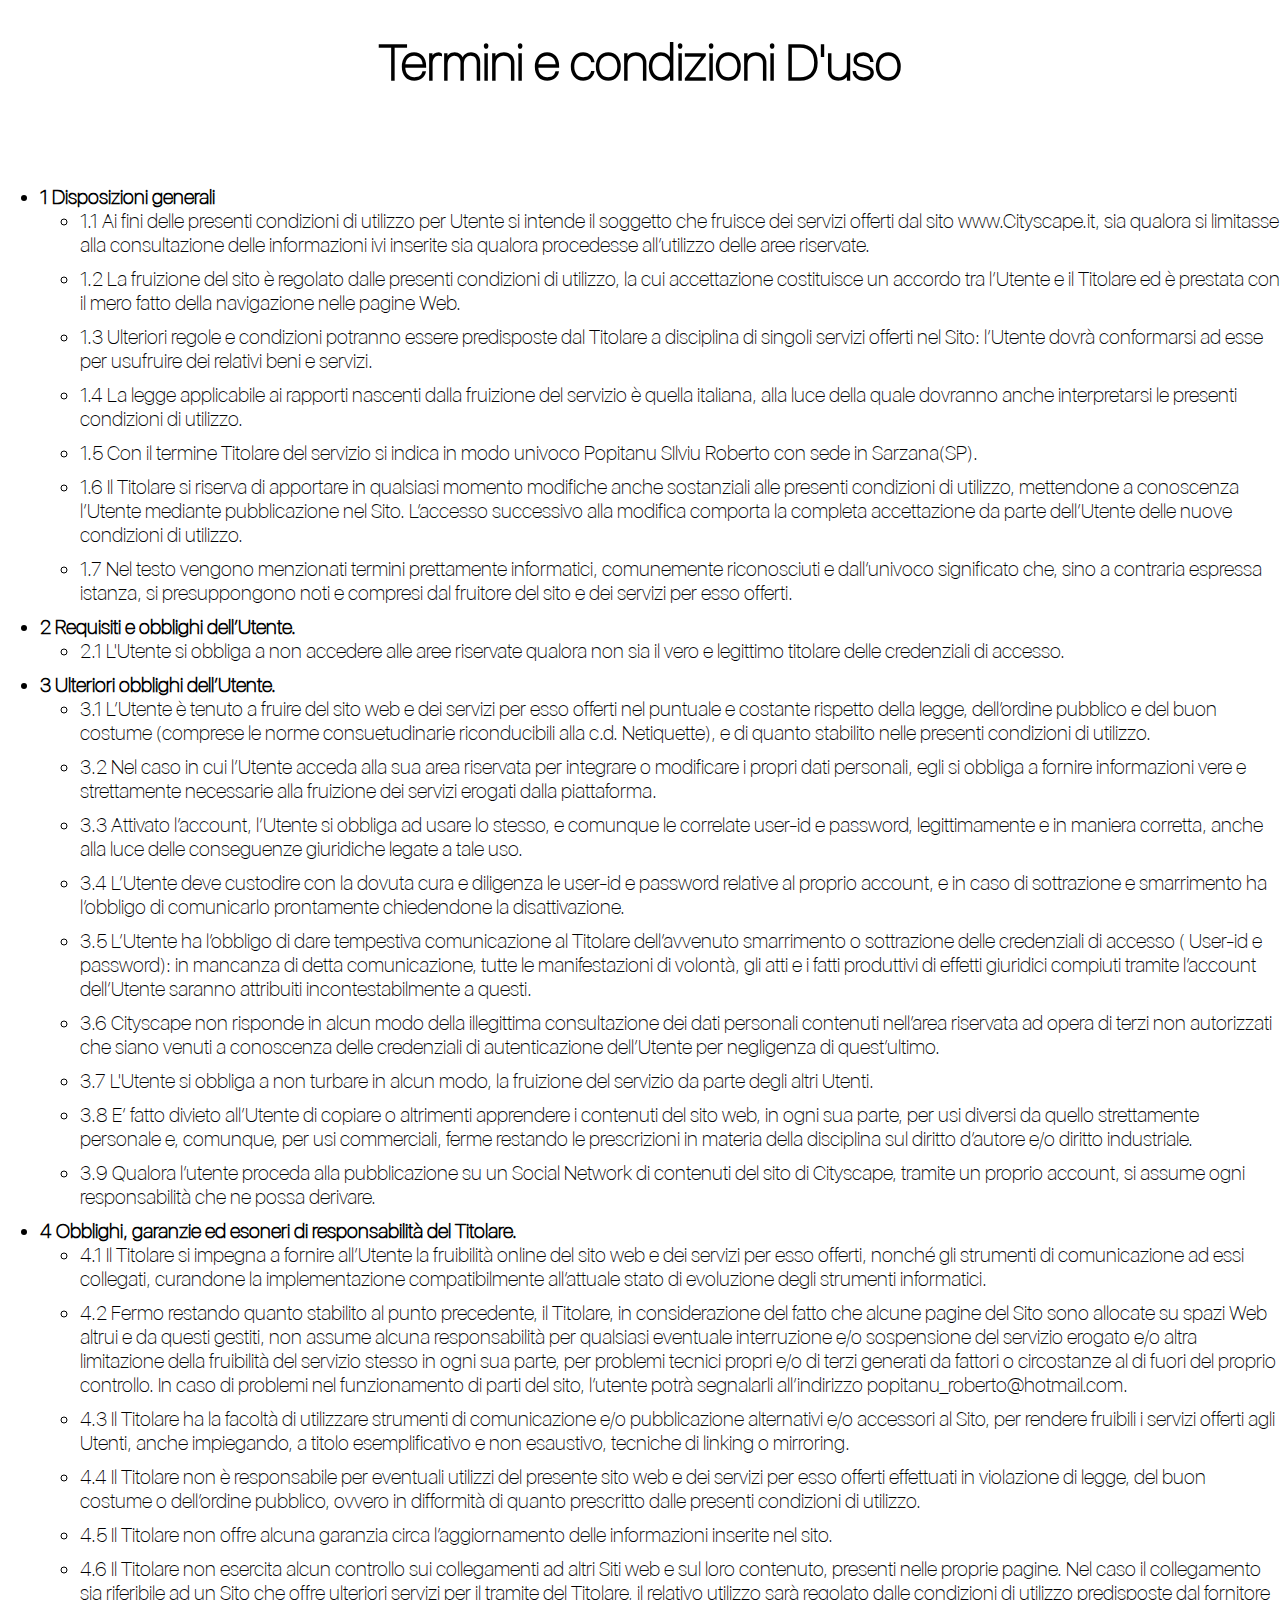
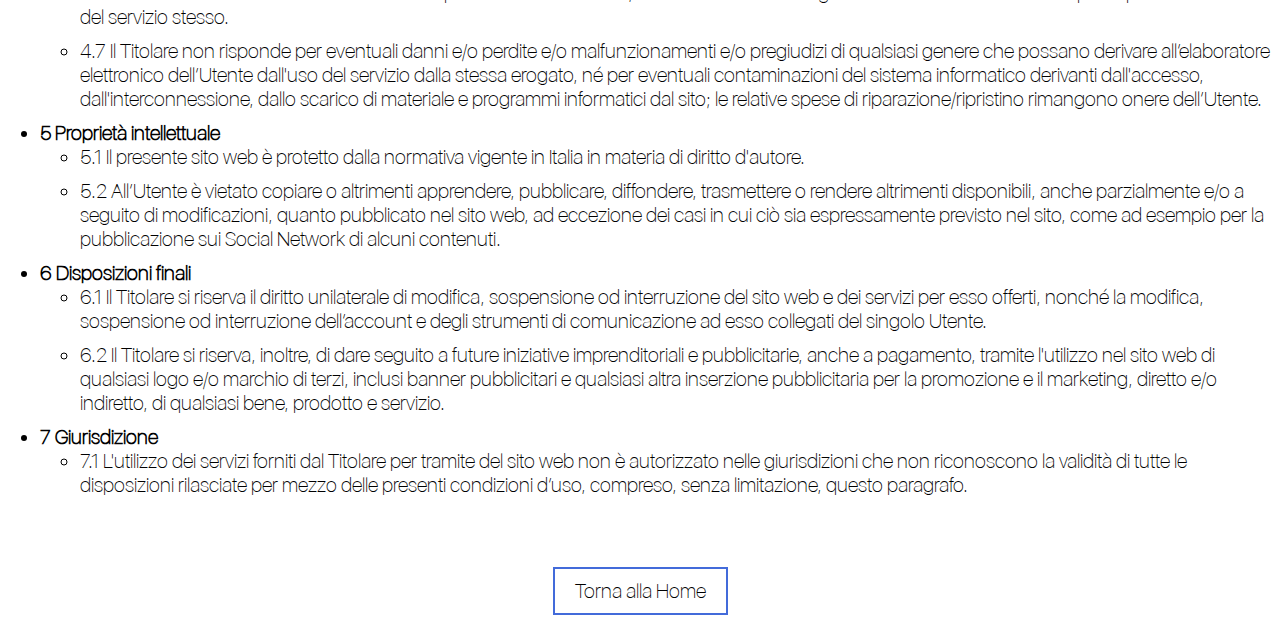
<file: html/condizioniUso.html>
<!DOCTYPE <!DOCTYPE html>
<html>
<head>
    <meta charset="utf-8" />
    <title>Termini e Condizioni d'uso</title>
    <meta name="viewport" content="width=device-width, initial-scale=1">
    <link rel="stylesheet" type="text/css"  href="/css/index.css" />
</head>
<body style="font-size: 20px;">
    <header>
        <h1 style="font-size: 50px; text-align: center; display: block"> Termini e condizioni D'uso </h1>
    </header>
    <p>
        <ol style="list-style-type: disc;" class="listaOrdinata">
            <li>
                <b>1    Disposizioni generali</b>
                <ol style="list-style-type: circle;">
                    <li>
                        1.1    Ai fini delle presenti condizioni di utilizzo per Utente si intende il soggetto che fruisce dei servizi offerti dal sito www.Cityscape.it, sia qualora si limitasse alla consultazione delle informazioni ivi inserite  sia qualora procedesse all’utilizzo delle aree riservate.
                    </li>
                    <li>
                        1.2    La fruizione del sito è regolato dalle presenti condizioni di utilizzo, la cui accettazione costituisce un accordo tra l’Utente e il Titolare ed è prestata con il mero fatto della navigazione nelle pagine Web.
                    </li>
                    <li>
                        1.3    Ulteriori regole e condizioni potranno essere predisposte dal Titolare a disciplina di singoli servizi offerti nel Sito: l’Utente dovrà conformarsi ad esse per usufruire dei relativi beni e servizi.
                    </li>
                    <li>
                        1.4    La legge applicabile ai rapporti nascenti dalla fruizione del servizio è quella italiana, alla luce della quale dovranno anche interpretarsi le presenti condizioni di utilizzo.
                    </li>
                    <li>
                        1.5    Con il termine Titolare del servizio si indica in modo univoco Popitanu SIlviu Roberto con sede in Sarzana(SP).
                    </li>
                    <li>
                        1.6    Il Titolare si riserva di apportare in qualsiasi momento modifiche anche sostanziali alle presenti condizioni di utilizzo, mettendone a conoscenza l’Utente mediante pubblicazione nel Sito. L’accesso successivo alla modifica comporta la completa accettazione da parte dell’Utente delle nuove condizioni di utilizzo.
                    </li>
                    <li>
                        1.7     Nel testo vengono menzionati termini prettamente informatici, comunemente riconosciuti e dall’univoco significato che, sino a contraria espressa istanza, si presuppongono noti e compresi dal fruitore del sito e dei servizi per esso offerti.
                    </li>
                </ol>
            </li>
            <li>
                <b>2    Requisiti e obblighi dell’Utente.</b>
                <ol style="list-style-type: circle;">
                    <li>
                        2.1    L'Utente si obbliga a non accedere alle aree riservate qualora non sia il vero e legittimo titolare delle credenziali di accesso.
                    </li>
                </ol>
            </li>
            <li>
                <b>3    Ulteriori obblighi dell’Utente.</b>
                <ol style="list-style-type: circle;">
                    <li>
                        3.1  L’Utente è tenuto a fruire del sito web e dei servizi per esso offerti nel puntuale e costante rispetto della legge, dell’ordine pubblico e del buon costume (comprese le norme consuetudinarie riconducibili alla c.d. Netiquette), e di quanto stabilito nelle presenti condizioni di utilizzo.
                    </li>
                    <li>
                        3.2  Nel caso in cui l’Utente acceda alla sua area riservata per integrare o modificare i propri dati personali, egli si obbliga a fornire informazioni vere e strettamente necessarie alla fruizione dei servizi erogati dalla piattaforma.
                    </li>
                    <li>
                        3.3  Attivato l’account, l’Utente si obbliga ad usare lo stesso, e comunque le correlate user-id e password, legittimamente e in maniera corretta, anche alla luce delle conseguenze giuridiche legate a tale uso.
                    </li>
                    <li>
                        3.4   L’Utente deve custodire con la dovuta cura e diligenza le user-id e password relative al proprio account, e in caso di sottrazione e smarrimento ha l’obbligo di comunicarlo prontamente chiedendone la disattivazione.
                    </li>
                    <li>
                        3.5    L’Utente ha l’obbligo di dare tempestiva comunicazione al Titolare dell’avvenuto smarrimento o sottrazione delle credenziali di accesso ( User-id e password): in mancanza di detta comunicazione, tutte le manifestazioni di volontà, gli atti e i  fatti produttivi di effetti giuridici compiuti tramite l’account dell’Utente saranno attribuiti incontestabilmente a questi.
                    </li>
                    <li>
                        3.6 Cityscape non risponde in alcun modo della illegittima consultazione dei dati personali contenuti nell’area riservata ad opera di terzi non autorizzati che siano venuti a conoscenza delle credenziali di autenticazione dell’Utente per negligenza di quest’ultimo.
                    </li>
                    <li>
                        3.7  L'Utente si obbliga a non turbare in alcun modo, la fruizione del servizio da parte degli altri Utenti.
                    </li>
                    <li>
                        3.8 E’ fatto divieto all’Utente di copiare o altrimenti apprendere i contenuti del sito web, in ogni sua parte, per usi diversi da quello strettamente personale e, comunque, per usi commerciali, ferme restando le prescrizioni in materia della disciplina sul diritto d’autore e/o diritto industriale.
                    </li>
                    <li>
                        3.9 Qualora l’utente proceda alla pubblicazione su un Social Network di contenuti del sito di Cityscape, tramite un proprio account, si assume ogni responsabilità che ne possa derivare.
                    </li>
                </ol>
            </li>
            <li>
                <b>4    Obblighi, garanzie ed esoneri di responsabilità del Titolare.</b>
                <ol style="list-style-type: circle;">
                    <li>
                        4.1  Il Titolare si impegna a fornire all’Utente la fruibilità online del sito web e dei servizi per esso offerti, nonché gli strumenti di comunicazione ad essi collegati, curandone la implementazione compatibilmente all’attuale stato di evoluzione degli strumenti informatici.
                    </li>
                    <li>
                        4.2  Fermo restando quanto stabilito al punto precedente, il Titolare, in considerazione del fatto che alcune pagine del Sito sono allocate su spazi Web altrui e da questi gestiti, non assume alcuna responsabilità per qualsiasi eventuale interruzione e/o sospensione del servizio erogato e/o altra limitazione della fruibilità del servizio stesso in ogni sua parte, per problemi tecnici propri e/o di terzi generati da fattori o circostanze al di fuori del proprio controllo. In caso di problemi nel funzionamento di parti del sito, l’utente potrà segnalarli all’indirizzo popitanu_roberto@hotmail.com.
                    </li>
                    <li>
                        4.3  Il Titolare ha la facoltà di utilizzare strumenti di comunicazione e/o pubblicazione alternativi e/o accessori al Sito, per rendere fruibili i servizi offerti agli Utenti, anche impiegando, a titolo esemplificativo e non esaustivo, tecniche di linking o mirroring.
                    </li>
                    <li>
                        4.4  Il Titolare non è responsabile per eventuali utilizzi del presente sito web e dei servizi per esso offerti effettuati in violazione di legge, del buon costume o dell’ordine pubblico, ovvero in difformità di quanto prescritto dalle presenti condizioni di utilizzo.
                    </li>
                    <li>
                        4.5  Il Titolare non offre alcuna garanzia circa l’aggiornamento delle informazioni inserite nel sito.
                    </li>
                    <li>
                        4.6  Il Titolare non esercita alcun controllo sui collegamenti ad altri Siti web e sul loro contenuto, presenti nelle proprie pagine. Nel caso il collegamento sia riferibile ad un Sito che offre ulteriori servizi per il tramite del Titolare, il relativo utilizzo sarà regolato dalle condizioni di utilizzo predisposte dal fornitore del servizio stesso.
                    </li>
                    <li>
                        4.7  Il Titolare non risponde per eventuali danni e/o perdite e/o malfunzionamenti e/o pregiudizi di qualsiasi genere che possano derivare all’elaboratore elettronico dell’Utente dall'uso del servizio dalla stessa erogato, né per eventuali contaminazioni del sistema informatico derivanti dall'accesso, dall'interconnessione, dallo scarico di materiale e programmi informatici dal sito; le relative spese di riparazione/ripristino rimangono onere dell’Utente.
                    </li>
                </ol>
            </li>
            <li>
                <b>5    Proprietà intellettuale</b>
                <ol style="list-style-type: circle;">
                    <li>
                        5.1     Il presente sito web è protetto dalla normativa vigente in Italia in materia di diritto d'autore.
                    </li>
                    <li>
                        5.2     All’Utente è vietato copiare o altrimenti apprendere, pubblicare, diffondere, trasmettere o rendere altrimenti disponibili, anche parzialmente e/o a seguito di modificazioni, quanto pubblicato nel sito web, ad eccezione dei casi in cui ciò sia espressamente previsto nel sito, come ad esempio per la pubblicazione sui Social Network di alcuni contenuti.
                    </li>
                </ol>
            </li>
            <li>
                <b>6    Disposizioni finali</b>
                <ol style="list-style-type: circle;">
                    <li>
                        6.1 Il Titolare si riserva il diritto unilaterale di modifica, sospensione od interruzione del sito web e dei servizi per esso offerti, nonché la modifica, sospensione od interruzione dell’account e degli strumenti di comunicazione ad esso collegati del singolo Utente.
                    </li>
                    <li>
                        6.2 Il Titolare si riserva, inoltre, di dare seguito a future iniziative imprenditoriali e pubblicitarie, anche a pagamento, tramite l'utilizzo nel sito web di qualsiasi logo e/o marchio di terzi, inclusi banner pubblicitari e qualsiasi altra inserzione pubblicitaria per la promozione e il marketing, diretto e/o indiretto, di qualsiasi bene, prodotto e servizio.
                    </li>
                </ol>
            </li>
            <li>
                <b>7    Giurisdizione</b>
                <ol style="list-style-type: circle;">
                    <li>
                        7.1 L'utilizzo dei servizi forniti dal Titolare per tramite del sito web non è autorizzato nelle giurisdizioni che non riconoscono la validità di tutte le disposizioni rilasciate per mezzo delle presenti condizioni d’uso, compreso, senza limitazione, questo paragrafo.
                    </li>
                </ol>
            </li>
        </ol>            
    </p>
    <div id="div-scopriEventi">
            <a href="/index.php" >Torna alla Home </a>
        </div>
</body>
</html>
</file>
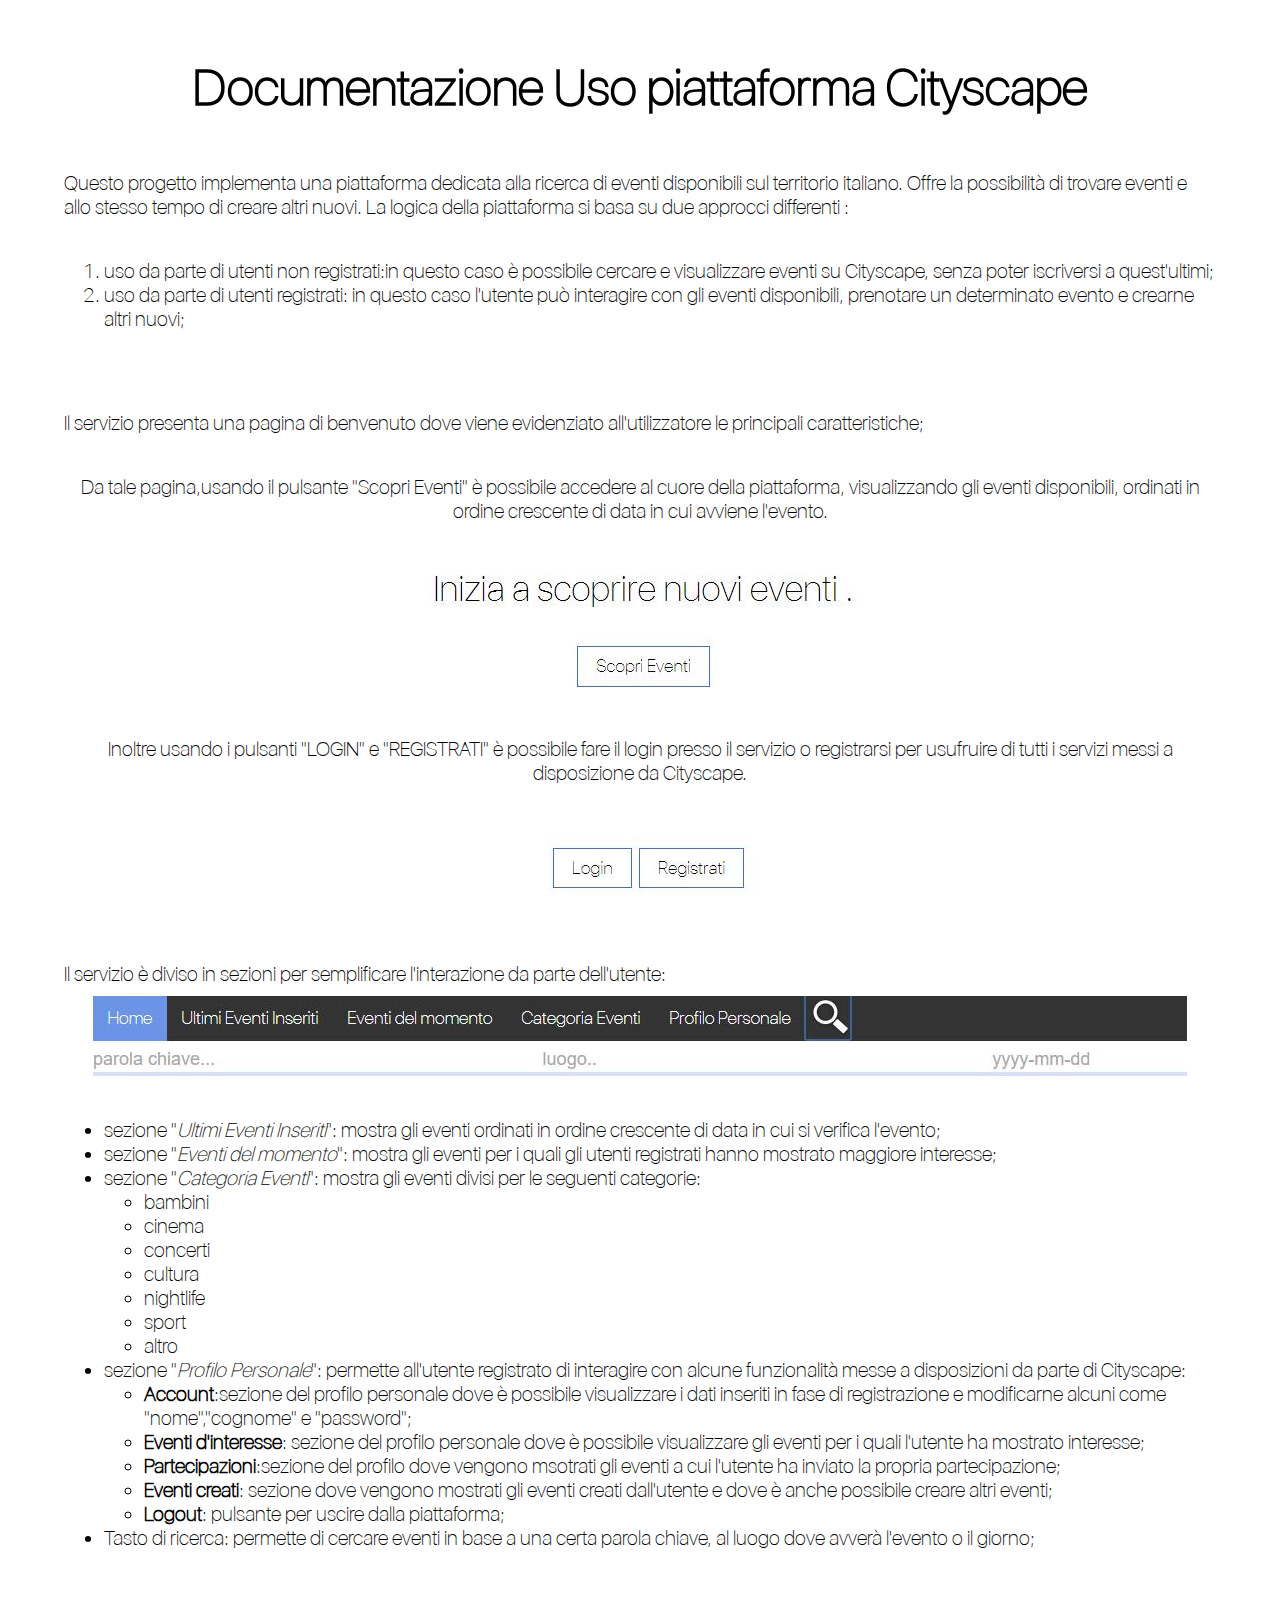
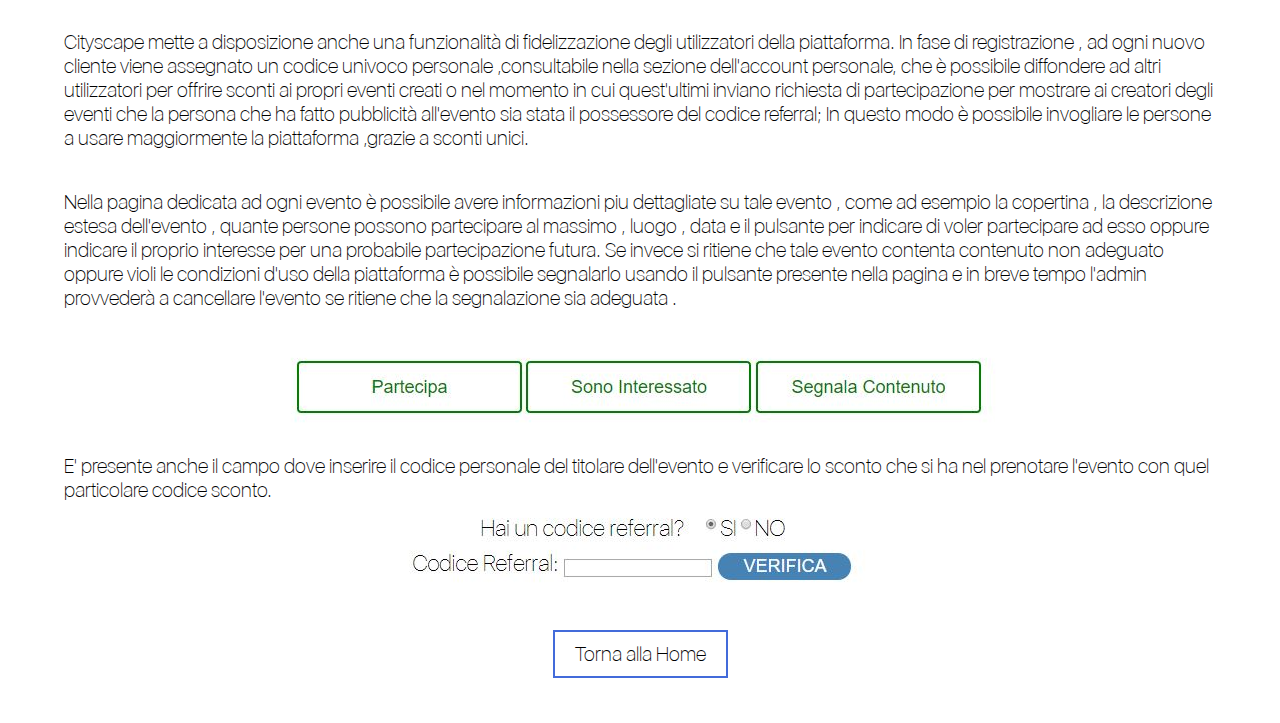
<file: html/documentazione.html>
<!DOCTYPE html>
<html>
<head>
    <meta charset="utf-8" />
    <meta http-equiv="X-UA-Compatible" content="IE=edge">
    <title>Documentazione Cityscape</title>
    <meta name="viewport" content="width=device-width, initial-scale=1">
    <link rel="stylesheet" href="/css/index.css">


</head>
<body style="font-size: 20px; margin-left: 5%; margin-right: 5%;margin-top: 2%; margin-bottom: 2%">
    <header>
        <h1 style="text-align: center; font-size: 50px"> Documentazione Uso piattaforma Cityscape</h1>
    </header>
    <p>
        Questo progetto implementa una piattaforma dedicata alla ricerca di eventi disponibili sul territorio italiano.
        Offre la possibilità di trovare eventi e allo stesso tempo di creare altri nuovi.
        La logica della piattaforma si basa su due approcci differenti :
        <ol>
            <li>
                uso da parte di utenti non registrati:in questo caso è possibile cercare e visualizzare eventi su Cityscape,
                senza poter iscriversi a quest'ultimi;
            </li>
            <li>
                uso da parte di utenti registrati: in questo caso l'utente può interagire con gli eventi disponibili,
                prenotare un determinato evento e crearne altri nuovi;  
            </li>
        </ol>
    </p>
    <p>
        Il servizio presenta una pagina di benvenuto dove viene evidenziato all'utilizzatore le principali caratteristiche;<br>
        <div style="text-align: center;">
            <p>
                Da tale pagina,usando il pulsante "Scopri Eventi" è possibile accedere al cuore della piattaforma, 
                visualizzando gli eventi disponibili, ordinati in ordine crescente di data in cui avviene l'evento.
            </p>
            <img src="/images/scopriEventi.jpg" alt="pulsante scopri eventi">
        </div>
        <div style="text-align: center;">
            <p>
                Inoltre usando i pulsanti "LOGIN" e "REGISTRATI" è possibile fare il login presso il servizio o registrarsi             
                per usufruire di tutti i servizi messi a disposizione da Cityscape.
            </p>
            <img src="/images/loginReg.jpg" alt="pulsante registrazione/login">
        </div>
    </p>
    <p>        
        Il servizio è diviso in sezioni per semplificare l'interazione da parte dell'utente:
            <img src="/images/searchNavbar.jpg" alt="barra navigazione" style="display: block; margin-left:auto; margin-right:auto; padding-top: 10px;">
            <ul>
                <li>
                    sezione "<i>Ultimi Eventi Inseriti</i>": mostra gli eventi ordinati in ordine crescente di data in cui si verifica 
                    l'evento;
                </li>
                <li>
                    sezione "<i>Eventi del momento</i>": mostra gli eventi per i quali gli utenti registrati hanno mostrato 
                    maggiore interesse;
                </li>
                <li>
                    sezione "<i>Categoria Eventi</i>": mostra gli eventi divisi per le seguenti categorie:
                    <ul>
                        <li>bambini</li>
                        <li>cinema</li>
                        <li>concerti</li>
                        <li>cultura</li>
                        <li>nightlife</li>
                        <li>sport</li>
                        <li>altro</li>
                    </ul>    
                </li>
                <li>
                    sezione "<i>Profilo Personale</i>": permette all'utente registrato di interagire con alcune
                    funzionalità messe a disposizioni da parte di Cityscape:
                    <ul>
                        <li><b>Account</b>:sezione del profilo personale dove è possibile visualizzare i dati inseriti 
                            in fase di registrazione e modificarne alcuni come "nome","cognome" e "password";
                        </li>
                        <li>
                            <b>Eventi d'interesse</b>: sezione del profilo personale dove è possibile visualizzare 
                            gli eventi per i quali l'utente ha mostrato interesse;
                        </li>
                        <li><b>Partecipazioni</b>:sezione del profilo dove vengono msotrati gli eventi a cui 
                            l'utente ha inviato la propria partecipazione;
                        </li>
                        <li>
                            <b>Eventi creati</b>: sezione dove vengono mostrati gli eventi creati dall'utente e dove
                                è anche possibile creare altri eventi;
                        </li>
                        <li>
                            <b>Logout</b>: pulsante per uscire dalla piattaforma;
                        </li>
                    </ul>
                </li>
                <li>
                    Tasto di ricerca: permette di cercare eventi in base a una certa parola chiave,
                    al luogo dove avverà l'evento o il giorno;
                </li>
            </ul>
    </p>    
    <p>
        Cityscape mette a disposizione anche una funzionalità di fidelizzazione degli utilizzatori della
        piattaforma. In fase di registrazione , ad ogni nuovo cliente viene assegnato un codice univoco personale
        ,consultabile nella sezione dell'account personale, che è possibile diffondere ad altri utilizzatori per offrire
        sconti ai propri eventi creati o nel momento in cui quest'ultimi inviano richiesta di partecipazione per mostrare ai 
        creatori degli eventi che la persona che ha fatto pubblicità all'evento sia stata il possessore del codice referral;
        In questo modo è possibile invogliare le persone a usare maggiormente la piattaforma ,grazie a sconti unici. 
    </p>
    <p>
        Nella pagina dedicata ad ogni evento è possibile avere informazioni piu dettagliate su tale evento ,
        come ad esempio la copertina , la descrizione estesa dell'evento , quante persone possono partecipare al 
        massimo , luogo , data e il pulsante per indicare di voler partecipare ad esso oppure indicare il proprio
        interesse per una probabile partecipazione futura.
        Se invece si ritiene che tale evento contenta contenuto non adeguato oppure violi le condizioni d'uso della 
        piattaforma è possibile segnalarlo usando il pulsante presente nella pagina e in breve tempo l'admin 
        provvederà a cancellare l'evento se ritiene che la segnalazione sia adeguata . 
        <img src="/images/pulsantiPaginaEvento.jpg" alt="pulsanti pagina evento" style="margin-left: auto; margin-right: auto; display: block ">
    
        E' presente anche il campo dove inserire il codice personale del titolare dell'evento e verificare lo sconto
        che si ha nel prenotare l'evento con quel particolare codice sconto.
        <img src="/images/campoReferral.jpg" alt"campo referral" style="margin-left: auto; margin-right: auto; display: block "> 
    </p>
    <div id="div-scopriEventi">
        <a href="/index.php" >Torna alla Home </a>
    </div>
</body>
</html>
</file>
<file: css/index.css>
@font-face{
    font-family: "sanFranciscoThin";
    src: url("/font/sanFranciscoThin.ttf");
}
@font-face{
    font-family: "sanFranciscoRegular";
    src: url("/font/sanFranciscoRegular.ttf");
}
body{
    font-family: "sanFranciscoThin";
    display: flex;
    flex-direction: column;
    margin: 0;
}
.container-img{
    position: relative;
    top: 0; right: 0; bottom: 0; left: 0;
}
.container-img img{
    width: 100%;
}
video{
    height:500px;
    vertical-align: middle;
    object-fit: initial;
    width: 100%;
}
.contenuto{
    background: rgba(0, 0, 0, 0.219);
    position: absolute;
    top: 0; right: 0; bottom: 0; left: 0;
    display: flex;
    flex-direction: column;
    align-items: center;
    justify-content: center;
    font-size: 35px;
    color: white;
    box-shadow: 0px 8px 16px 0px rgba(0,0,0,0.3);

}
#text{
    font-size: 40px;
    align-items: center;
    justify-content: center;
    padding: 20px;
}
.div-img{
    display: flex;
    flex-direction: row;
    justify-content: space-between;
    align-items: center;
    max-width: 1400px;
    max-height: 700px;
    transition: ease-out 1s;
    box-shadow: 0px 8px 16px 0px rgba(0,0,0,0.1);
    margin: 10px;
    margin-left: 30px;
}
.div-img p{
    font-size: 40px;
    max-width: 700px;
    padding: 10px;
}
.div-img img{
    max-width: 700px;
    max-height: 400px;
    box-shadow: 0px 8px 16px 0px rgba(0,0,0,0.3);
}
.titolo-maratona{
    font-size: 45px;
    font-family: "sanFranciscoRegular"
}
#div-scopriEventi{
    display: flex;
    flex-direction: column;
    font-size: 40px;
    align-items: center;
    margin-bottom: 20px;
}
#div-scopriEventi a:link,#div-scopriEventi a:visited {
    background-color: white;
    color: black;
    border: 2px solid rgb(67, 107, 218);
    padding: 10px 20px;
    font-size: 20px;
    text-align: center;
    text-decoration: none;
    max-height: 30px;
}

#div-scopriEventi a:hover,#div-scopriEventi a:active {
    background-color: rgb(67, 107, 218);
    color: white;
    box-shadow: 0px 8px 16px 0px rgba(0,0,0,0.3);
}
.listaOrdinata li{
    margin: 0 0 10px 0;
}
</file>
